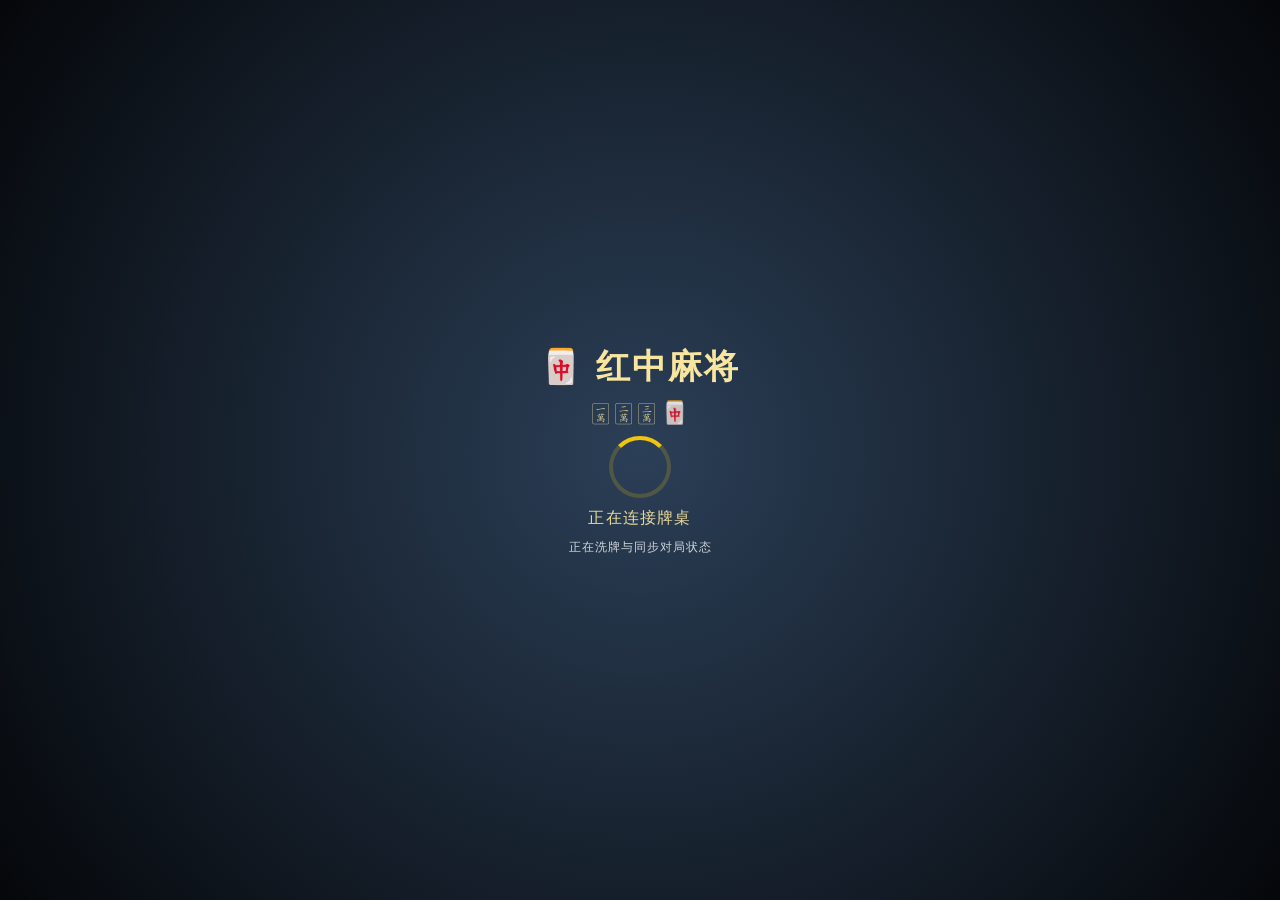
<file: static/index.html>
<!DOCTYPE html>
<html lang="zh-CN">
<head>
    <meta charset="UTF-8">
    <meta name="viewport" content="width=device-width, initial-scale=1.0">
    <title>红中麻将</title>
    <link rel="stylesheet" href="/static/style.css">
    <link rel="stylesheet" href="/static/tiles.css">
    <link rel="stylesheet" href="/static/ting.css">
    <link rel="stylesheet" href="/static/melds.css">
</head>
<body>
    <div id="rotate-tip">请横屏体验游戏</div>
    <div id="boot-loading">
        <div class="boot-logo">🀄 红中麻将</div>
        <div class="boot-tiles" aria-hidden="true">
            <span>🀇</span><span>🀈</span><span>🀉</span><span>🀄</span>
        </div>
        <div class="boot-ring"></div>
        <div id="boot-loading-text">正在连接牌桌</div>
        <div id="boot-loading-sub">正在洗牌与同步对局状态</div>
    </div>
    <div id="app">
        <div id="cut-in-container"></div>
        <div id="results-modal" class="modal hidden">
            <div class="modal-content">
                <h2>Game Over</h2>
                <div id="score-list"></div>
                <button id="result-btn" class="restart-btn">关闭</button>
            </div>
        </div>
        <div id="rank-screen" class="modal hidden">
            <div class="modal-content rank-modal-content">
                <h2>段位变化</h2>
                <div id="rank-change-summary"></div>
                <div id="rank-badge-large"></div>
                <div id="rank-change-stars"></div>
                <div id="rank-change-tip"></div>
                <button id="rank-confirm-btn" class="restart-btn hidden">确认返回大厅</button>
            </div>
        </div>

        <div id="lobby" class="screen">
            <h1>红中麻将</h1>
            <div class="lobby-slogan">让五湖四海的湖南人都能打到红中麻将</div>
            <div class="lobby-author">作者:锂电池</div>
            <div id="rank-panel">
                <div id="rank-icon"></div>
                <div id="rank-text-wrap">
                    <div id="rank-text"></div>
                    <button id="rank-help-btn" type="button">!</button>
                </div>
                <div id="rank-stars"></div>
            </div>
            <div id="rank-note">
                注意事项：无人数限制（任意真人/人机组合），局数为10/15/20局且整场结束时，结算都计入段位分。
            </div>
            <div id="rank-help-panel" class="hidden">
                <div id="rank-help-title">段位规则说明</div>
                <div id="rank-help-content"></div>
                <button id="rank-help-close" type="button">关闭</button>
            </div>
            <div class="form-group">
                <label>昵称</label>
                <input type="text" id="username" placeholder="输入昵称">
            </div>
            <div class="form-group avatar-pick">
                <label>选择头像</label>
                <div id="avatar-options">
                    <button class="avatar-option selected" data-avatar="1" type="button">熊猫</button>
                    <button class="avatar-option" data-avatar="2" type="button">青龙</button>
                    <button class="avatar-option" data-avatar="3" type="button">麒麟</button>
                    <button class="avatar-option" data-avatar="4" type="button">锦鲤</button>
                    <button class="avatar-option" data-avatar="5" type="button">雄鹰</button>
                </div>
            </div>
            <div id="lobby-main-actions">
                <button id="create-entry-btn">创建房间</button>
                <button id="join-entry-btn">加入房间</button>
            </div>
            <div id="create-panel" class="hidden">
                <label for="rounds-select">局数</label>
                <select id="rounds-select">
                    <option value="1">1局</option>
                    <option value="5">5局</option>
                    <option value="10">10局</option>
                    <option value="15">15局</option>
                    <option value="20">20局</option>
                </select>
                <button id="create-btn">确认创建</button>
            </div>
            <div id="join-panel" class="hidden">
                <input type="text" id="room-code-input" placeholder="输入房间号">
                <button id="join-btn">确认加入</button>
            </div>
            <button id="start-btn" class="hidden">开始游戏</button>
            <button id="leave-btn" class="hidden">退出房间</button>
            <p id="status-msg">连接中...</p>
        </div>

        <div id="game-screen" class="screen hidden">
            <div class="table">
                <!-- Top Player (Opponent 2) -->
                <div id="player-2" class="player top">
                    <div class="avatar"></div>
                    <div class="hand-back"></div>
                    <div class="melds"></div>
                    <div class="discards"></div>
                </div>

                <!-- Left Player (Opponent 3) -->
                <div id="player-3" class="player left">
                    <div class="avatar"></div>
                    <div class="hand-back"></div>
                    <div class="melds"></div>
                    <div class="discards"></div>
                </div>

                <!-- Right Player (Opponent 1) -->
                <div id="player-1" class="player right">
                    <div class="avatar"></div>
                    <div class="hand-back"></div>
                    <div class="melds"></div>
                    <div class="discards"></div>
                </div>

                <!-- Center Info -->
                <div class="center-info">
                    <div id="wall-info">Remaining: <span id="wall-count">0</span></div>
                    <div id="turn-info">Turn: <span id="current-turn"></span></div>
                    <div id="round-info">第0/0局</div>
                    <div id="msg-area"></div>
                </div>
                <div id="reveal-center" class="hidden"></div>

                <!-- My Player (Player 0 - relative to me) -->
                <div id="player-0" class="player bottom">
                    <div class="discards"></div>
                    <div class="melds" id="my-melds"></div>
                    <div class="hand" id="my-hand"></div>
                    
                    <div id="ting-status" class="hidden">
                        <button class="ting-btn">听</button>
                        <div class="ting-tooltip"></div>
                    </div>

                    <div id="actions-panel" class="hidden">
                        <button id="btn-hu" class="action-btn">胡</button>
                        <button id="btn-gang" class="action-btn">杠</button>
                        <button id="btn-peng" class="action-btn">碰</button>
                        <button id="btn-pass" class="action-btn secondary">过</button>
                    </div>
                </div>
                <div id="quick-chat-wrap">
                    <button id="quick-chat-btn" type="button">💬</button>
                    <div id="quick-chat-panel" class="hidden"></div>
                </div>
            </div>
        </div>
    </div>

    <!-- Templates for Tiles -->
    <template id="tile-template">
        <div class="tile">
            <div class="face"></div>
        </div>
    </template>

    <script src="https://cdn.socket.io/4.7.5/socket.io.min.js"></script>
    <script src="/static/script.js" type="module"></script>
</body>
</html>
</file>
<file: static/style.css>
body {
    margin: 0;
    padding: 0;
    background: #0d0d0d;
    background-image: 
        radial-gradient(circle at 50% 50%, rgba(30, 40, 50, 0.8), rgba(10, 15, 20, 0.95)),
        url('[data-uri]');
    background-size: cover, 20px 20px;
    font-family: 'Noto Sans SC', 'Segoe UI', Tahoma, Geneva, Verdana, sans-serif;
    overflow: hidden;
    color: #e0e0e0;
    user-select: none;
}

#app {
    width: 100vw;
    height: 100vh;
    display: flex;
    justify-content: center;
    align-items: center;
}

#boot-loading {
    position: fixed;
    inset: 0;
    z-index: 12000;
    display: flex;
    flex-direction: column;
    align-items: center;
    justify-content: center;
    gap: 10px;
    background: radial-gradient(circle at center, #2b3f57, #05070a);
    color: #f8e6a0;
    transition: opacity 0.35s ease, visibility 0.35s ease;
}

#boot-loading.hidden {
    opacity: 0;
    visibility: hidden;
    pointer-events: none;
}

.boot-logo {
    font-size: 2.1rem;
    letter-spacing: 2px;
    font-weight: 700;
    animation: bootGlow 1.8s ease-in-out infinite;
}

.boot-tiles {
    display: flex;
    gap: 6px;
    font-size: 22px;
    opacity: 0.92;
}

.boot-tiles span {
    display: inline-block;
    animation: bootTileHop 1.2s ease-in-out infinite;
}

.boot-tiles span:nth-child(2) {
    animation-delay: 0.12s;
}

.boot-tiles span:nth-child(3) {
    animation-delay: 0.24s;
}

.boot-tiles span:nth-child(4) {
    animation-delay: 0.36s;
}

.boot-ring {
    width: 54px;
    height: 54px;
    border-radius: 50%;
    border: 4px solid rgba(241, 196, 15, 0.2);
    border-top-color: #f1c40f;
    animation: bootSpin 0.85s linear infinite;
}

#boot-loading-text {
    font-size: 1rem;
    letter-spacing: 1.2px;
    opacity: 0.92;
}

#boot-loading-sub {
    font-size: 0.78rem;
    color: rgba(236, 240, 241, 0.86);
    letter-spacing: 1px;
}

@keyframes bootSpin {
    from { transform: rotate(0deg); }
    to { transform: rotate(360deg); }
}

@keyframes bootTileHop {
    0%, 100% { transform: translateY(0); opacity: 0.9; }
    50% { transform: translateY(-5px); opacity: 1; }
}

@keyframes bootGlow {
    0%, 100% { text-shadow: 0 0 8px rgba(241, 196, 15, 0.18); }
    50% { text-shadow: 0 0 14px rgba(241, 196, 15, 0.5); }
}

.screen {
    width: 100%;
    height: 100%;
    position: absolute;
    top: 0;
    left: 0;
}

.hidden {
    display: none !important;
}

/* Lobby - Majsoul Style */
#lobby {
    display: flex;
    flex-direction: column;
    justify-content: center;
    align-items: center;
    background: radial-gradient(circle at center, #2c3e50, #000000);
    z-index: 100;
}

#lobby h1 {
    font-size: 5rem;
    color: #f1c40f;
    text-transform: uppercase;
    letter-spacing: 10px;
    text-shadow: 0 0 20px rgba(241, 196, 15, 0.6), 4px 4px 0px rgba(0,0,0,0.8);
    margin-bottom: 60px;
    font-family: "KaiTi", "SimKai", serif;
    animation: pulse 3s infinite ease-in-out;
}

.lobby-slogan {
    max-width: 80vw;
    text-align: center;
    font-size: 1.15rem;
    color: #f8e6a0;
    letter-spacing: 1px;
    margin: -20px 0 8px 0;
    text-shadow: 0 2px 10px rgba(0, 0, 0, 0.65);
}

.lobby-author {
    font-size: 0.95rem;
    color: rgba(236, 240, 241, 0.92);
    margin-bottom: 24px;
    letter-spacing: 1px;
}

#rank-panel {
    display: flex;
    flex-direction: column;
    align-items: center;
    gap: 4px;
    margin-bottom: 14px;
    padding: 10px 16px;
    border-radius: 14px;
    border: 1px solid rgba(241, 196, 15, 0.65);
    background: rgba(0, 0, 0, 0.36);
    min-width: 260px;
    position: relative;
}

#rank-icon {
    font-size: 34px;
    line-height: 1;
}

#rank-text {
    font-size: 1rem;
    color: #f8e6a0;
    font-weight: 700;
}

#rank-text-wrap {
    display: flex;
    align-items: center;
    justify-content: center;
    width: 100%;
    position: relative;
}

#rank-help-btn {
    width: 16px;
    height: 16px;
    border: none;
    border-radius: 50%;
    background: #e74c3c;
    color: #fff;
    font-size: 11px;
    line-height: 1;
    padding: 0;
    cursor: pointer;
    box-shadow: 0 0 6px rgba(231, 76, 60, 0.65);
    position: absolute;
    right: 2px;
    top: 50%;
    transform: translateY(-50%);
}

#rank-help-panel {
    max-width: 420px;
    margin: 0 16px 14px 16px;
    padding: 10px 12px;
    border-radius: 12px;
    border: 1px solid rgba(241, 196, 15, 0.72);
    background: rgba(0, 0, 0, 0.52);
    color: #ecf0f1;
}

#rank-help-title {
    color: #f1c40f;
    font-size: 0.98rem;
    margin-bottom: 6px;
    font-weight: 700;
}

#rank-help-content {
    white-space: pre-line;
    font-size: 0.86rem;
    line-height: 1.45;
}

#rank-help-close {
    margin-top: 8px;
    border: 1px solid rgba(255,255,255,0.32);
    border-radius: 8px;
    padding: 5px 10px;
    background: rgba(255,255,255,0.08);
    color: #fff;
    cursor: pointer;
}

#rank-stars {
    font-size: 19px;
    letter-spacing: 4px;
}

#rank-stars .star-on {
    color: #f1c40f;
    text-shadow: 0 0 6px rgba(241, 196, 15, 0.65);
}

#rank-stars .star-off {
    color: #2d3436;
}

#rank-note {
    max-width: 640px;
    text-align: center;
    font-size: 0.9rem;
    color: #f9d77d;
    margin: 0 16px 12px 16px;
}

@keyframes pulse {
    0%, 100% { transform: scale(1); text-shadow: 0 0 20px rgba(241, 196, 15, 0.6); }
    50% { transform: scale(1.05); text-shadow: 0 0 40px rgba(241, 196, 15, 0.9); }
}

.form-group {
    margin-bottom: 30px;
}

.avatar-pick {
    margin-top: -10px;
    margin-bottom: 16px;
}

#avatar-options {
    display: flex;
    gap: 8px;
    flex-wrap: wrap;
    justify-content: center;
    margin-top: 8px;
}

.avatar-option {
    border: 2px solid rgba(255, 255, 255, 0.28);
    background: rgba(0, 0, 0, 0.35);
    color: #ecf0f1;
    border-radius: 18px;
    padding: 8px 12px;
    cursor: pointer;
    font-size: 0.9rem;
}

.avatar-option.selected {
    border-color: #f1c40f;
    box-shadow: 0 0 10px rgba(241, 196, 15, 0.45);
}

input {
    padding: 15px 25px;
    font-size: 1.4rem;
    border-radius: 30px;
    border: 2px solid #f1c40f;
    background: rgba(0,0,0,0.6);
    color: white;
    width: 250px;
    outline: none;
    text-align: center;
    transition: all 0.3s;
}

input:focus {
    background: rgba(0,0,0,0.8);
    box-shadow: 0 0 15px rgba(241, 196, 15, 0.5);
}

#join-btn, #create-btn, #create-entry-btn, #join-entry-btn {
    padding: 15px 50px;
    font-size: 1.5rem;
    background: linear-gradient(135deg, #e74c3c, #c0392b);
    color: white;
    border: none;
    border-radius: 40px;
    cursor: pointer;
    box-shadow: 0 5px 15px rgba(231, 76, 60, 0.4);
    transition: transform 0.2s, box-shadow 0.2s;
    font-weight: bold;
    text-transform: uppercase;
    letter-spacing: 2px;
    margin: 6px;
}

#status-msg {
    position: absolute;
    right: 12px;
    top: calc(env(safe-area-inset-top, 0px) + 12px);
    margin-top: 0;
    padding: 6px 10px;
    border-radius: 10px;
    background: rgba(0, 0, 0, 0.35);
    border: 1px solid rgba(241, 196, 15, 0.45);
    color: #f8e6a0;
    font-size: 0.92rem;
    max-width: min(44vw, 320px);
    text-align: left;
    line-height: 1.35;
    z-index: 12;
}

#start-btn {
    margin-top: 14px;
    padding: 14px 44px;
    font-size: 1.35rem;
    background: linear-gradient(135deg, #2ecc71, #27ae60);
    color: white;
    border: none;
    border-radius: 40px;
    cursor: pointer;
    box-shadow: 0 5px 15px rgba(46, 204, 113, 0.35);
    transition: transform 0.2s, box-shadow 0.2s;
    font-weight: bold;
    letter-spacing: 2px;
}

#start-btn:hover {
    transform: translateY(-2px);
    box-shadow: 0 8px 20px rgba(46, 204, 113, 0.55);
}

#join-btn:hover, #create-btn:hover, #create-entry-btn:hover, #join-entry-btn:hover {
    transform: translateY(-2px);
    box-shadow: 0 8px 20px rgba(231, 76, 60, 0.6);
}

#join-btn:active, #create-btn:active, #create-entry-btn:active, #join-entry-btn:active {
    transform: translateY(2px);
    box-shadow: 0 2px 5px rgba(231, 76, 60, 0.4);
}

#lobby-main-actions {
    display: flex;
    gap: 10px;
    justify-content: center;
    flex-wrap: wrap;
}

#create-panel, #join-panel {
    margin-top: 10px;
    display: flex;
    align-items: center;
    gap: 8px;
    flex-wrap: wrap;
    justify-content: center;
}

#rounds-select {
    padding: 10px 14px;
    font-size: 1rem;
    border-radius: 10px;
}

/* Table Layout */
.table {
    position: relative;
    width: 100%;
    height: 100%;
    background: radial-gradient(ellipse at center, rgba(52, 124, 83, 0.76) 0%, rgba(20, 58, 39, 0.84) 100%);
    box-shadow: inset 0 0 80px rgba(0,0,0,0.58);
}

/* Center Info - Compass Style */
.center-info {
    position: absolute;
    right: 86px;
    bottom: 30px;
    width: 136px;
    min-height: 104px;
    background: rgba(0,0,0,0.6);
    border: 2px solid #f1c40f;
    border-radius: 12px;
    display: flex;
    flex-direction: column;
    justify-content: center;
    align-items: center;
    text-align: center;
    padding: 6px 8px;
    box-shadow: 0 0 14px rgba(0,0,0,0.5), inset 0 0 10px rgba(0,0,0,0.5);
    z-index: 89;
}

#wall-info, #turn-info, #round-info {
    font-size: 0.85rem;
    color: #ecf0f1;
    margin: 2px 0;
    text-shadow: 1px 1px 2px black;
}

#wall-count, #current-turn {
    color: #f1c40f;
    font-weight: bold;
    font-size: 1rem;
}

#msg-area {
    margin-top: 4px;
    min-height: 18px;
    font-size: 15px;
    font-weight: 600;
    color: #ecf0f1;
    display: flex;
    flex-direction: column;
    align-items: center;
    gap: 6px;
}

#reveal-center {
    position: absolute;
    left: 50%;
    top: 50%;
    transform: translate(-50%, -50%);
    min-width: 220px;
    max-width: 380px;
    background: rgba(0, 0, 0, 0.74);
    border: 2px solid rgba(241, 196, 15, 0.72);
    border-radius: 12px;
    padding: 10px 12px;
    text-align: center;
    z-index: 96;
    pointer-events: none;
}

.reveal-center-title {
    font-size: 14px;
    color: #f8e28a;
    margin-bottom: 6px;
}

.reveal-draw-title {
    font-size: 14px;
}

.reveal-draw-tiles {
    display: flex;
    flex-wrap: wrap;
    justify-content: center;
    gap: 4px;
}

/* Players - Avatars */
.player {
    position: absolute;
    display: flex;
    align-items: center;
    transition: all 0.3s ease;
}

.avatar {
    width: 80px;
    height: 80px;
    border-radius: 50%;
    background-color: #34495e;
    border: 3px solid #bdc3c7;
    box-shadow: 0 0 10px rgba(0,0,0,0.5);
    margin: 10px;
    position: relative;
    background-size: cover;
    background-position: center;
    display: flex;
    align-items: center;
    justify-content: center;
    font-size: 34px;
    color: #fff;
    text-shadow: 0 2px 5px rgba(0,0,0,0.7);
}

.avatar::after {
    content: attr(data-name);
    position: absolute;
    left: 50%;
    top: calc(100% + 2px);
    transform: translateX(-50%);
    font-size: 10px;
    line-height: 1;
    color: #ecf0f1;
    background: rgba(0, 0, 0, 0.55);
    padding: 2px 5px;
    border-radius: 8px;
    white-space: nowrap;
    pointer-events: none;
}

.avatar::before {
    content: attr(data-rank);
    position: absolute;
    left: 50%;
    top: calc(100% + 17px);
    transform: translateX(-50%);
    font-size: 9px;
    line-height: 1;
    color: #f8e28a;
    background: rgba(0, 0, 0, 0.48);
    padding: 2px 5px;
    border-radius: 8px;
    white-space: nowrap;
    pointer-events: none;
}

#leave-btn {
    margin-top: 8px;
    padding: 10px 26px;
    font-size: 1rem;
    background: rgba(0, 0, 0, 0.42);
    color: #f5c6c6;
    border: 1px solid rgba(231, 76, 60, 0.8);
    border-radius: 22px;
    cursor: pointer;
}

/* Active Turn Indicator */
.player.active .avatar {
    border-color: #f1c40f;
    box-shadow: 0 0 22px rgba(241, 196, 15, 0.72);
    transform: scale(1.06);
}

.player.turn-pop .avatar {
    animation: turnPopScale 0.42s ease-out;
}

@keyframes turnPopScale {
    0% { transform: scale(1.06); }
    45% { transform: scale(1.14); }
    100% { transform: scale(1.06); }
}

/* Bottom Player (Me) */
.player.bottom {
    bottom: 30px;
    left: 50%;
    transform: translateX(-50%);
    flex-direction: column;
    width: auto;
}

.player.bottom .hand {
    margin-top: 10px;
    height: 90px; /* Taller for 3D effect */
    display: flex;
    align-items: flex-end;
    transform: translateX(-66px);
}

.player.bottom .hand .tile {
    margin: 0 2px;
    width: 56px;
    height: 84px;
    font-size: 42px;
    transition: transform 0.2s, margin 0.2s;
    /* 3D perspective handled in tile CSS */
}

.player.bottom .hand .tile:hover {
    transform: translateY(-20px) scale(1.05);
    z-index: 10;
    margin: 0 8px; /* Push neighbors */
}

/* Other Players */
.player.top {
    top: 20px;
    left: 50%;
    transform: translateX(-50%);
    flex-direction: column-reverse;
}

.player.left {
    top: 50%;
    left: 20px;
    transform: translateY(-50%);
    flex-direction: row-reverse;
}

.player.left .hand-back, .player.left .discards {
    flex-direction: column;
}

.player.right {
    top: 50%;
    right: 20px;
    transform: translateY(-50%);
    flex-direction: row;
}

.player.right .hand-back, .player.right .discards {
    flex-direction: column;
}

/* Discards Area */
.discards {
    display: flex;
    flex-wrap: wrap;
    width: 320px; /* Fixed width for grid */
    height: 140px;
    justify-content: center;
    align-content: center;
    /* background: rgba(255,255,255,0.05); */
    border-radius: 10px;
    padding: 5px;
}

.melds {
    display: flex;
    align-items: center;
    min-height: 54px;
    gap: 6px;
}

.tile-back--small {
    width: 32px;
    height: 42px;
    border-radius: 6px;
    margin: 2px;
}

.player.left .melds, .player.right .melds {
    flex-direction: column;
}

.player.left .discards, .player.right .discards {
    width: 140px;
    height: 320px;
    flex-direction: column;
    flex-wrap: wrap;
}

/* Tile Styles (Override/Enhance) */
.tile {
    background: linear-gradient(145deg, #ffffff 0%, #f4f6f8 42%, #e8edf2 100%);
    border-radius: 6px;
    box-shadow: 
        1px 1px 0 #c3c8ce, 
        2px 2px 0 #c3c8ce, 
        3px 3px 0 #c3c8ce, 
        6px 7px 10px rgba(0,0,0,0.32),
        inset 0 1px 0 rgba(255,255,255,0.92),
        inset 0 -2px 6px rgba(120,130,145,0.14);
    color: #2c3e50;
    position: relative;
    cursor: pointer;
    user-select: none;
    overflow: hidden;
    border: 1px solid rgba(170, 178, 189, 0.35);
}

.tile::before {
    content: "";
    position: absolute;
    inset: 0;
    border-radius: 6px;
    background:
        radial-gradient(circle at 26% 20%, rgba(255,255,255,0.68), rgba(255,255,255,0) 54%),
        radial-gradient(circle at 78% 82%, rgba(0,0,0,0.11), rgba(0,0,0,0) 64%),
        linear-gradient(180deg, rgba(255,255,255,0.26), rgba(255,255,255,0) 38%);
    pointer-events: none;
}

.tile::after {
    content: "";
    position: absolute;
    inset: 3px;
    border-radius: 5px;
    border: 1px solid rgba(90, 102, 116, 0.18);
    box-shadow:
        inset 0 1px 0 rgba(255,255,255,0.92),
        inset 0 -2px 4px rgba(0,0,0,0.1),
        inset 0 -4px 0 rgba(46, 204, 113, 0.12);
    pointer-events: none;
}

.tile--drawn {
    margin-left: 24px;
}

.tile--small {
    width: 34px;
    height: 46px;
}

#kong-picker {
    position: absolute;
    bottom: 130px;
    left: 50%;
    transform: translateX(-50%);
    display: flex;
    gap: 10px;
    padding: 10px 12px;
    border-radius: 14px;
    background: rgba(0,0,0,0.7);
    border: 1px solid rgba(241, 196, 15, 0.6);
    box-shadow: 0 10px 25px rgba(0,0,0,0.55);
    z-index: 120;
}

#kong-picker .tile {
    cursor: pointer;
}

/* Small tiles (Discards/Melds) */
.discards .tile, .melds .tile {
    width: 36px;
    height: 48px;
    font-size: 24px;
    box-shadow: 1px 1px 2px rgba(0,0,0,0.3);
    margin: 2px;
}

.tile--current-discard {
    border: 2px solid #f1c40f;
    box-shadow:
        0 0 0 1px rgba(77, 51, 0, 0.45),
        0 0 10px rgba(241, 196, 15, 0.7),
        1px 1px 2px rgba(0,0,0,0.3);
}

.hand-back {
    display: flex;
    align-items: center;
    justify-content: center;
    gap: 2px;
    min-height: 60px;
    min-width: 200px;
    padding: 6px;
    border-radius: 10px;
}

.player.left .hand-back, .player.right .hand-back {
    flex-direction: column;
    min-width: 60px;
    min-height: 200px;
}

.tile-back {
    width: 32px;
    height: 44px;
    border-radius: 6px;
    background: linear-gradient(135deg, #2c6fb6, #0b2a4a);
    border: 1px solid rgba(255,255,255,0.35);
    box-shadow: 0 2px 4px rgba(0,0,0,0.45), inset 0 0 6px rgba(255,255,255,0.08);
    position: relative;
}

.tile-back::after {
    content: "";
    position: absolute;
    inset: 5px;
    border-radius: 4px;
    border: 1px solid rgba(255,255,255,0.25);
    background: radial-gradient(circle at 30% 30%, rgba(255,255,255,0.18), rgba(255,255,255,0.02));
}

/* Actions Panel */
#actions-panel {
    position: absolute;
    bottom: 160px; /* Higher up */
    left: 50%;
    transform: translateX(-50%);
    display: flex;
    gap: 20px;
    z-index: 50;
    pointer-events: none; /* Let clicks pass through if empty */
}

#actions-panel button {
    pointer-events: auto;
}

#quick-chat-wrap {
    position: absolute;
    right: 96px;
    bottom: 122px;
    z-index: 90;
}

#quick-chat-btn {
    width: 46px;
    height: 46px;
    border-radius: 999px;
    border: 2px solid rgba(255,255,255,0.8);
    background: rgba(30, 30, 30, 0.72);
    color: #fff;
    cursor: pointer;
    font-size: 22px;
}

#quick-chat-panel {
    position: absolute;
    right: 0;
    bottom: 56px;
    width: 250px;
    max-height: 300px;
    overflow-y: auto;
    background: rgba(0, 0, 0, 0.8);
    border: 1px solid rgba(241, 196, 15, 0.6);
    border-radius: 10px;
    padding: 8px;
    display: flex;
    flex-direction: column;
    gap: 6px;
}

.quick-chat-item {
    border: 1px solid rgba(255,255,255,0.24);
    background: rgba(255,255,255,0.08);
    color: #f1f1f1;
    border-radius: 8px;
    padding: 6px 8px;
    text-align: left;
    font-size: 13px;
    cursor: pointer;
}

.quick-chat-item:hover {
    background: rgba(241, 196, 15, 0.24);
}

.chat-bubble {
    position: absolute;
    left: 50%;
    top: -14px;
    transform: translate(-50%, -100%);
    max-width: 250px;
    background: rgba(0, 0, 0, 0.8);
    color: #fff;
    font-size: 16px;
    line-height: 1.35;
    padding: 8px 12px;
    border-radius: 10px;
    border: 1px solid rgba(241, 196, 15, 0.65);
    z-index: 130;
    white-space: normal;
    text-align: center;
}

.action-btn {
    width: 80px;
    height: 80px;
    border-radius: 50%;
    border: 4px solid #fff;
    background: radial-gradient(circle at 30% 30%, #e67e22, #d35400);
    color: white;
    font-size: 32px;
    font-weight: bold;
    cursor: pointer;
    box-shadow: 0 10px 20px rgba(0,0,0,0.5), inset 0 5px 10px rgba(255,255,255,0.3);
    display: flex;
    justify-content: center;
    align-items: center;
    font-family: "KaiTi", serif;
    transition: transform 0.1s;
    animation: popIn 0.3s cubic-bezier(0.175, 0.885, 0.32, 1.275);
}

@keyframes popIn {
    from { transform: scale(0); opacity: 0; }
    to { transform: scale(1); opacity: 1; }
}

.action-btn:hover {
    transform: scale(1.1) translateY(-5px);
    box-shadow: 0 15px 25px rgba(230, 126, 34, 0.6);
}

.action-btn#btn-hu {
    background: radial-gradient(circle at 30% 30%, #e74c3c, #c0392b);
    width: 100px;
    height: 100px;
    font-size: 48px;
    border-color: #f1c40f;
    box-shadow: 0 0 30px rgba(231, 76, 60, 0.6);
}

/* Cut-in Effects Container */
#cut-in-container {
    position: absolute;
    top: 0;
    left: 0;
    width: 100%;
    height: 100%;
    pointer-events: none;
    z-index: 200;
    display: flex;
    justify-content: center;
    align-items: center;
    overflow: hidden;
}

.cut-in-text {
    font-size: 15rem;
    font-family: "KaiTi", serif;
    font-weight: 900;
    color: transparent;
    -webkit-text-stroke: 4px #fff;
    background: linear-gradient(to bottom, #f1c40f, #e67e22);
    -webkit-background-clip: text;
    background-clip: text;
    text-shadow: 0 10px 30px rgba(0,0,0,0.8);
    opacity: 0;
    transform: scale(2);
}

.cut-in-active {
    animation: cutInAnim 1.5s ease-out forwards;
}

@keyframes cutInAnim {
    0% { opacity: 0; transform: scale(3) rotate(-10deg); }
    15% { opacity: 1; transform: scale(1) rotate(0deg); }
    80% { opacity: 1; transform: scale(1.1); }
    100% { opacity: 0; transform: scale(1.5); filter: blur(10px); }
}

/* Results Modal */
.modal {
    position: fixed;
    top: 0;
    left: 0;
    width: 100%;
    height: 100%;
    background: rgba(0,0,0,0.8);
    z-index: 300;
    display: flex;
    justify-content: center;
    align-items: center;
    backdrop-filter: blur(5px);
}

.modal-content {
    background: linear-gradient(135deg, #2c3e50, #34495e);
    padding: 40px;
    border-radius: 20px;
    border: 2px solid #f1c40f;
    text-align: center;
    box-shadow: 0 0 50px rgba(241, 196, 15, 0.2);
    min-width: 500px;
    animation: slideUp 0.5s ease-out;
}

.rank-modal-content {
    min-width: 540px;
}

#rank-change-summary {
    font-size: 1.4rem;
    color: #ecf0f1;
    margin-bottom: 10px;
}

#rank-badge-large {
    font-size: 66px;
    margin: 8px 0;
}

#rank-change-stars {
    min-height: 40px;
    font-size: 30px;
    letter-spacing: 8px;
    margin-bottom: 12px;
}

#rank-change-stars .star-on {
    color: #f1c40f;
    text-shadow: 0 0 8px rgba(241, 196, 15, 0.75);
}

#rank-change-stars .star-off {
    color: #2d3436;
}

#rank-change-tip {
    min-height: 30px;
    color: #f8e6a0;
    font-size: 1.08rem;
    margin-bottom: 8px;
}

.rank-flash {
    animation: rankFlash 0.42s ease;
}

@keyframes rankFlash {
    0% { transform: scale(0.9); opacity: 0.5; }
    45% { transform: scale(1.08); opacity: 1; }
    100% { transform: scale(1); opacity: 1; }
}

@keyframes slideUp {
    from { transform: translateY(100px); opacity: 0; }
    to { transform: translateY(0); opacity: 1; }
}

.modal h2 {
    color: #f1c40f;
    font-size: 3rem;
    margin: 0 0 30px 0;
    font-family: "KaiTi", serif;
}

.score-row {
    display: flex;
    justify-content: space-between;
    padding: 15px;
    border-bottom: 1px solid rgba(255,255,255,0.1);
    font-size: 1.5rem;
}

.score-row:last-child {
    border-bottom: none;
}

.score-val {
    font-weight: bold;
}
.score-val.positive { color: #2ecc71; }
.score-val.negative { color: #e74c3c; }

.restart-btn {
    margin-top: 30px;
    padding: 15px 40px;
    background: #f1c40f;
    color: #2c3e50;
    border: none;
    border-radius: 30px;
    font-size: 1.2rem;
    font-weight: bold;
    cursor: pointer;
    transition: all 0.2s;
}

.restart-btn:hover {
    background: #f39c12;
    transform: scale(1.05);
}

#rotate-tip {
    display: none;
    position: fixed;
    inset: 0;
    z-index: 9999;
    background: rgba(0, 0, 0, 0.9);
    color: #f1c40f;
    align-items: center;
    justify-content: center;
    font-size: 2rem;
    letter-spacing: 2px;
}

@media (max-width: 1024px) {
    #rank-panel {
        min-width: 220px;
    }
    #rank-note {
        max-width: 82vw;
        font-size: 0.82rem;
    }
    .center-info {
        right: 72px;
        bottom: 26px;
        width: 120px;
        min-height: 94px;
    }
    #wall-info, #turn-info, #round-info {
        font-size: 0.76rem;
        margin: 2px 0;
    }
    .player.bottom .hand .tile {
        width: 46px;
        height: 70px;
    }
    .player.bottom .hand {
        transform: translateX(-58px);
    }
    .discards {
        width: 250px;
        height: 110px;
    }
    .player.left .discards, .player.right .discards {
        width: 110px;
        height: 250px;
    }
    .avatar {
        width: 62px;
        height: 62px;
    }
}

@media (max-width: 768px) {
    body {
        overflow-y: auto;
        overflow-x: hidden;
    }
    #app {
        min-height: 100dvh;
        height: auto;
        align-items: flex-start;
    }
    .screen {
        min-height: 100dvh;
    }
    #lobby {
        justify-content: flex-start;
        overflow-y: auto;
        padding: calc(env(safe-area-inset-top, 0px) + 12px) 10px calc(env(safe-area-inset-bottom, 0px) + 16px);
    }
    #lobby > * {
        width: min(94vw, 560px);
        text-align: center;
    }
    .boot-logo {
        font-size: 1.5rem;
    }
    .boot-tiles {
        font-size: 18px;
    }
    #boot-loading-text {
        font-size: 0.82rem;
    }
    #boot-loading-sub {
        font-size: 0.7rem;
    }
    #status-msg {
        right: 8px;
        top: calc(env(safe-area-inset-top, 0px) + 8px);
        max-width: 56vw;
        font-size: 0.76rem;
        line-height: 1.28;
        padding: 5px 8px;
    }
    #lobby h1 {
        font-size: 2rem;
        letter-spacing: 4px;
        margin: 2px 0 12px;
    }
    .lobby-slogan {
        font-size: 0.84rem;
        margin: -8px 0 6px 0;
    }
    .lobby-author {
        font-size: 0.74rem;
        margin-bottom: 14px;
    }
    input {
        width: min(82vw, 240px);
        padding: 10px 14px;
        font-size: 1.08rem;
    }
    #join-btn, #create-btn, #create-entry-btn, #join-entry-btn {
        padding: 10px 20px;
        font-size: 1.02rem;
    }
    #rounds-select {
        padding: 7px 10px;
        font-size: 0.9rem;
    }
    #start-btn {
        padding: 10px 28px;
        font-size: 1rem;
    }
    #leave-btn {
        margin-top: 6px;
        padding: 8px 18px;
        font-size: 0.9rem;
    }
    #rank-panel {
        min-width: 188px;
        margin-bottom: 10px;
    }
    #rank-icon {
        font-size: 30px;
    }
    #rank-text {
        font-size: 0.9rem;
    }
    #rank-help-panel {
        max-width: 84vw;
        margin-bottom: 10px;
        padding: 8px 10px;
    }
    #rank-help-content {
        font-size: 0.78rem;
    }
    #rank-stars {
        font-size: 17px;
        letter-spacing: 3px;
    }
    #rank-note {
        font-size: 0.7rem;
        margin-bottom: 8px;
    }
    .rank-modal-content {
        min-width: 88vw;
        padding: 24px 18px;
    }
    #rank-change-summary {
        font-size: 1.08rem;
    }
    #rank-badge-large {
        font-size: 52px;
    }
    #rank-change-stars {
        font-size: 24px;
        letter-spacing: 6px;
    }
    .player.bottom {
        bottom: 12px;
    }
    .player.top {
        top: 8px;
    }
    .player.left {
        left: 6px;
    }
    .player.right {
        right: 6px;
    }
    .player.bottom .hand .tile {
        width: 34px;
        height: 52px;
        margin: 0 1px;
    }
    .player.bottom .hand {
        transform: translateX(-38px);
        height: 74px;
    }
    .player.left .hand-back .tile-back, .player.right .hand-back .tile-back {
        width: 22px;
        height: 14px;
    }
    .discards .tile, .melds .tile {
        width: 22px;
        height: 30px;
    }
    .action-btn {
        width: 52px;
        height: 52px;
        font-size: 20px;
    }
    .action-btn#btn-hu {
        width: 64px;
        height: 64px;
        font-size: 28px;
    }
    #quick-chat-wrap {
        right: 58px;
        bottom: 92px;
    }
    .center-info {
        right: 52px;
        bottom: 16px;
        width: 96px;
        min-height: 76px;
        padding: 4px 5px;
    }
    #wall-info, #turn-info, #round-info {
        font-size: 0.66rem;
        margin: 1px 0;
    }
    #wall-count, #current-turn {
        font-size: 0.82rem;
    }
    #msg-area {
        min-height: 14px;
        font-size: 12px;
    }
    #quick-chat-panel {
        width: 170px;
        max-height: 180px;
    }
    #game-screen {
        overflow: auto;
        -webkit-overflow-scrolling: touch;
    }
    .table {
        min-width: 620px;
        min-height: 360px;
    }
}

@media (max-width: 480px) {
    #status-msg {
        max-width: 64vw;
        font-size: 0.68rem;
    }
    #lobby h1 {
        font-size: 1.64rem;
        letter-spacing: 2px;
    }
    #rank-panel {
        min-width: 170px;
        padding: 8px 12px;
    }
    #rank-text {
        font-size: 0.8rem;
    }
    .player.bottom .hand .tile {
        width: 30px;
        height: 46px;
    }
    .player.bottom .hand {
        transform: translateX(-30px);
        height: 66px;
    }
    .discards .tile, .melds .tile {
        width: 20px;
        height: 28px;
    }
    .table {
        min-width: 560px;
        min-height: 330px;
    }
}
</file>
<file: static/tiles.css>
.tile-face {
    display: flex;
    justify-content: center;
    align-items: center;
    width: 100%;
    height: 100%;
    font-family: "KaiTi", "SimKai", serif;
    position: relative;
}

.tile-canvas {
    width: 100%;
    height: 100%;
    display: block;
}

.tile-face--wan, .tile-face--hongzhong {
    flex-direction: column;
    gap: 2px;
    line-height: 1;
}

.wan-rank {
    font-size: 34px;
    font-weight: 800;
    color: #2c3e50;
    text-shadow: 0 1px 0 rgba(255,255,255,0.45);
}

.wan-rank.wan-rank--red {
    color: #c0392b;
}

.wan-suit {
    font-size: 30px;
    font-weight: 800;
    color: #c0392b;
    text-shadow: 0 1px 0 rgba(255,255,255,0.45);
}

.hongzhong-char {
    font-size: 54px;
    font-weight: 900;
    color: #c0392b;
    text-shadow: 0 1px 0 rgba(255,255,255,0.35);
}

.corner-mark {
    position: absolute;
    top: 5px;
    left: 6px;
    font-size: 14px;
    font-weight: 800;
    color: rgba(44, 62, 80, 0.85);
    letter-spacing: 0.5px;
}

.corner-mark.corner-mark--red {
    color: rgba(192, 57, 43, 0.9);
}

.tile-face--tiao {
    flex-direction: column;
    gap: 4px;
}

.tiao-rank {
    font-size: 20px;
    font-weight: 800;
    color: #2c3e50;
}

.bamboo-grid {
    display: grid;
    grid-template-columns: repeat(3, 1fr);
    grid-template-rows: repeat(3, 1fr);
    width: 80%;
    height: 70%;
    gap: 4px;
    align-items: center;
    justify-items: center;
}

.bamboo {
    width: 10px;
    height: 100%;
    border-radius: 8px;
    background:
        linear-gradient(90deg, rgba(255,255,255,0.28), rgba(255,255,255,0) 35%, rgba(255,255,255,0.14) 70%, rgba(255,255,255,0)),
        linear-gradient(180deg, #49df88, #1e8a4a);
    border: 1px solid rgba(0,0,0,0.18);
    box-shadow: inset 0 1px 2px rgba(255,255,255,0.25), inset 0 -2px 3px rgba(0,0,0,0.18);
    position: relative;
    overflow: hidden;
}

.bamboo::before,
.bamboo::after {
    content: "";
    position: absolute;
    left: 6%;
    right: 6%;
    height: 3px;
    border-radius: 3px;
    background: rgba(0,0,0,0.14);
    box-shadow: 0 1px 0 rgba(255,255,255,0.18), inset 0 1px 0 rgba(255,255,255,0.12);
}

.bamboo::before { top: 28%; }
.bamboo::after { bottom: 28%; }

.bamboo.bamboo--red {
    background:
        linear-gradient(90deg, rgba(255,255,255,0.28), rgba(255,255,255,0) 35%, rgba(255,255,255,0.14) 70%, rgba(255,255,255,0)),
        linear-gradient(180deg, #ff7b7b, #c0392b);
    border-color: rgba(0,0,0,0.18);
}

.bamboo-big {
    width: 58%;
    height: 80%;
    border-radius: 10px;
    background:
        linear-gradient(90deg, rgba(255,255,255,0.24), rgba(255,255,255,0) 35%, rgba(255,255,255,0.12) 70%, rgba(255,255,255,0)),
        linear-gradient(180deg, #49df88, #1e8a4a);
    border: 1px solid rgba(0,0,0,0.18);
    box-shadow: inset 0 1px 2px rgba(255,255,255,0.22), inset 0 -2px 4px rgba(0,0,0,0.18), 0 2px 8px rgba(0,0,0,0.12);
    position: relative;
}

.bamboo-big::before,
.bamboo-big::after {
    content: "";
    position: absolute;
    left: 12%;
    right: 12%;
    height: 3px;
    border-radius: 3px;
    background: rgba(0,0,0,0.12);
    box-shadow: 0 1px 0 rgba(255,255,255,0.18);
}

.bamboo-big::before { top: 28%; }
.bamboo-big::after { bottom: 28%; }

.tile-face--tong {
    flex-direction: column;
    gap: 4px;
}

.tong-rank {
    font-size: 20px;
    font-weight: 800;
    color: #2c3e50;
}

.dot-grid {
    display: grid;
    grid-template-columns: repeat(3, 1fr);
    grid-template-rows: repeat(3, 1fr);
    width: 80%;
    height: 70%;
    gap: 2px;
}

.dot {
    border-radius: 999px;
    border: 1px solid rgba(0,0,0,0.22);
    box-shadow: inset 0 1px 1px rgba(255,255,255,0.42), inset 0 -1px 2px rgba(0,0,0,0.28);
    position: relative;
}

.dot::after {
    content: "";
    position: absolute;
    inset: 22%;
    border-radius: 999px;
    background: rgba(255,255,255,0.2);
    filter: blur(0.2px);
}

.dot.dot--red { background: radial-gradient(circle at 30% 30%, #ffb3b3, #c0392b); }
.dot.dot--green { background: radial-gradient(circle at 30% 30%, #b7f7c7, #27ae60); }
.dot.dot--blue { background: radial-gradient(circle at 30% 30%, #b9d8ff, #2980b9); }

.dot-big {
    width: 62%;
    height: 62%;
    border-radius: 999px;
    position: relative;
    border: 2px solid rgba(0,0,0,0.18);
    box-shadow: inset 0 2px 3px rgba(255,255,255,0.35), inset 0 -2px 5px rgba(0,0,0,0.22), 0 2px 6px rgba(0,0,0,0.15);
}

.dot-big.dot-big--red {
    background: radial-gradient(circle at 30% 30%, #ffd1d1, #c0392b);
}

.dot-big::before {
    content: "";
    position: absolute;
    inset: 10%;
    border-radius: 999px;
    border: 3px solid rgba(255,255,255,0.55);
}

.dot-big::after {
    content: "";
    position: absolute;
    inset: 22%;
    border-radius: 999px;
    background: rgba(255,255,255,0.18);
}

.discards .wan-rank, .melds .wan-rank { font-size: 16px; }
.discards .wan-suit, .melds .wan-suit { font-size: 14px; }
.discards .hongzhong-char, .melds .hongzhong-char { font-size: 28px; }
.discards .corner-mark, .melds .corner-mark { font-size: 10px; top: 3px; left: 4px; }
.discards .dot-big, .melds .dot-big { width: 70%; height: 70%; }
.discards .bamboo-big, .melds .bamboo-big { width: 68%; height: 80%; }
.discards .bamboo-grid, .melds .bamboo-grid { width: 82%; height: 72%; }
.discards .dot-grid, .melds .dot-grid { width: 82%; height: 72%; }

/* Animations */
@keyframes dealSlide {
    from { transform: translateY(-50px) scale(0.8); opacity: 0; }
    to { transform: translateY(0) scale(1); opacity: 1; }
}

@keyframes discardFly {
    0% { transform: scale(1); z-index: 100; }
    20% { transform: scale(1.5) translateY(-50px); }
    100% { transform: scale(0.5); opacity: 0.8; }
}

.tile.dealing {
    animation: dealSlide 0.3s ease-out backwards;
}

.tile.discarding {
    animation: discardFly 0.5s ease-in-out forwards;
}

/* Hover glow for Ting tiles */
.ting-card-glow {
    box-shadow: 0 0 10px #f1c40f, inset 0 0 5px #f1c40f;
    border: 1px solid #f1c40f;
}
</file>
<file: static/ting.css>
#ting-status {
    position: absolute;
    bottom: 120px;
    right: 50px;
    display: flex;
    flex-direction: column-reverse;
    align-items: center;
    z-index: 20;
}

.ting-btn {
    width: 50px;
    height: 50px;
    border-radius: 50%;
    background: #e74c3c;
    color: white;
    border: 3px solid #fff;
    font-size: 24px;
    font-weight: bold;
    cursor: pointer;
    box-shadow: 0 4px 8px rgba(0,0,0,0.4);
    font-family: "KaiTi", serif;
    display: flex;
    justify-content: center;
    align-items: center;
}

.ting-tooltip {
    visibility: hidden;
    opacity: 0;
    background: rgba(0,0,0,0.9);
    padding: 12px;
    border-radius: 12px;
    margin-bottom: 10px;
    display: grid;
    grid-template-columns: repeat(auto-fill, 42px);
    gap: 10px;
    max-width: 360px;
    max-height: 220px;
    overflow: auto;
    transition: opacity 0.2s;
    border: 1px solid #e74c3c;
    box-shadow: 0 10px 25px rgba(0,0,0,0.55);
}

#ting-status:hover .ting-tooltip {
    visibility: visible;
    opacity: 1;
}

#ting-status.open .ting-tooltip {
    visibility: visible;
    opacity: 1;
}

.ting-tooltip .tile {
    width: 34px;
    height: 46px;
}

@media (max-width: 768px) {
    #ting-status {
        right: 36px;
        bottom: 92px;
    }
    .ting-btn {
        width: 40px;
        height: 40px;
        font-size: 20px;
        border-width: 2px;
    }
    .ting-tooltip {
        max-width: 220px;
        max-height: 140px;
        grid-template-columns: repeat(auto-fill, 32px);
        gap: 6px;
        padding: 8px;
    }
    .ting-tooltip .tile {
        width: 26px;
        height: 34px;
    }
}
</file>
<file: static/melds.css>
.meld-group {
    display: flex;
    margin-right: 10px;
    background: rgba(0,0,0,0.2);
    padding: 2px;
    border-radius: 4px;
}
</file>
